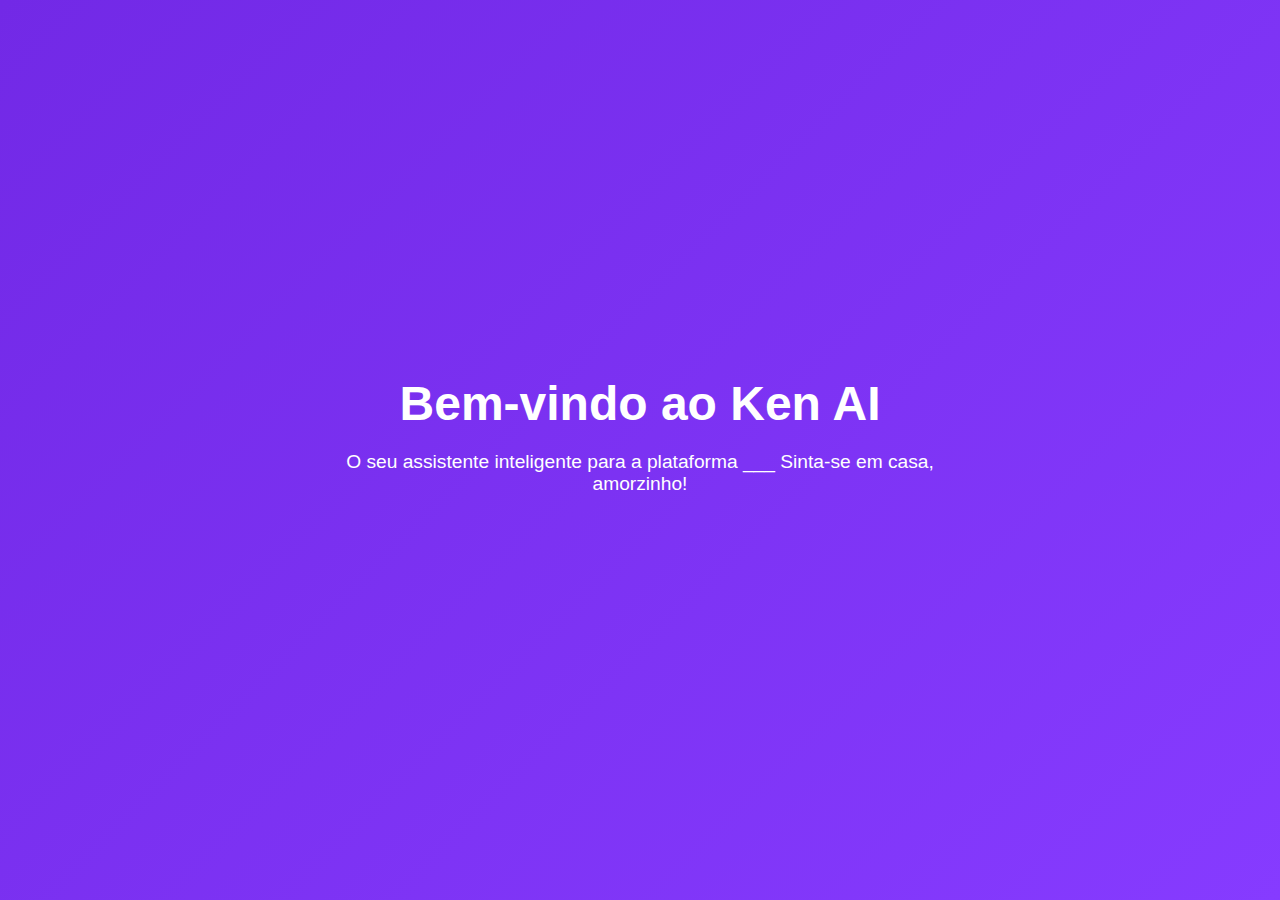
<file: index.html>
<!DOCTYPE html>
<html lang="pt-BR">
<head>
  <meta charset="UTF-8">
  <meta name="viewport" content="width=device-width, initial-scale=1.0">
  <title>Ken AI</title>
  <style>
    /* Reset básico de estilo */
    * {
      margin: 0;
      padding: 0;
      box-sizing: border-box;
    }

    body {
      font-family: 'Arial', sans-serif;
      background-color: #f3f3f3;
      color: #333;
    }

    /* Hero section */
    #hero {
      display: flex;
      justify-content: center;
      align-items: center;
      height: 100vh;
      background: linear-gradient(135deg, #7229E6, #863BFF);
      color: white;
      text-align: center;
    }

    #content {
      max-width: 600px;
      margin: 0 20px;
    }

    #hero h1 {
      font-size: 3rem;
      font-weight: bold;
      margin-bottom: 20px;
    }

    #hero p {
      font-size: 1.2rem;
      margin-bottom: 30px;
    }

    #menuItemId {
      padding: 15px 30px;
      background-color: #FFF;
      color: #7229E6;
      font-size: 1.2rem;
      font-weight: bold;
      border: none;
      border-radius: 25px;
      text-decoration: none;
      transition: background-color 0.3s ease, color 0.3s ease;
    }

    #menuItemId:hover {
      background-color: #7229E6;
      color: white;
    }
  </style>
</head>
<body>
  <div id="hero">
    <div id="content">
      <h1>Bem-vindo ao Ken AI</h1>
      <p>O seu assistente inteligente para a plataforma ___ Sinta-se em casa, amorzinho!</p>
      <script href="ken.js"> </script>
    
</body>
</html>
</file>
